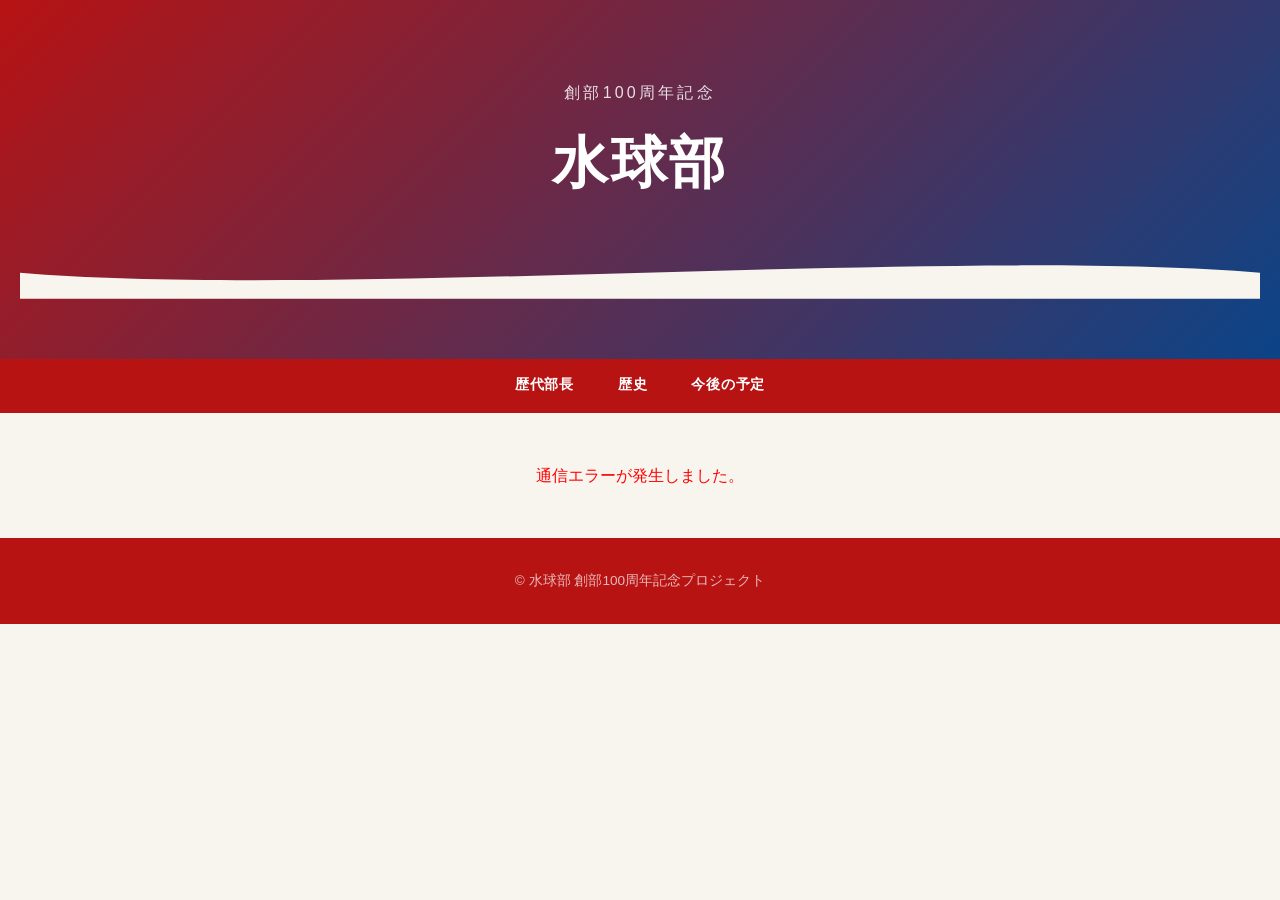
<file: docs/index.html>
<!DOCTYPE html>
<html lang="ja">
<head>
    <meta charset="UTF-8">
    <meta name="viewport" content="width=device-width, initial-scale=1">
    <title>水球部 創部100周年</title>
    <link rel="stylesheet" href="style.css">
</head>
<body>
    <div id="notices-container"></div>

    <header>
        <p class="subtitle">創部100周年記念</p>
        <h1>水球部</h1>
        <div class="wave">
            <svg viewBox="0 0 1440 60" xmlns="http://www.w3.org/2000/svg" preserveAspectRatio="none">
                <path d="M0,30 C360,60 1080,0 1440,30 L1440,60 L0,60 Z" fill="#f8f5ee" />
            </svg>
        </div>
    </header>

    <nav>
        <a href="#presidents">歴代部長</a>
        <a href="#history">歴史</a>
        <a href="#schedule">今後の予定</a>
    </nav>

    <main>
        <div id="loading" style="text-align: center; padding: 50px; color: var(--blue);">
            <p>データを読み込み中...</p>
        </div>

        <div id="content" style="display: none;">
            <section id="presidents">
                <div class="section-header">
                    <h2>歴代部長</h2>
                    <span class="badge">Presidents</span>
                </div>
                <div class="grid" id="presidents-grid"></div>
            </section>

            <section id="history" class="alt-bg">
                <div class="section-header">
                    <h2>歴史</h2>
                    <span class="badge">History</span>
                </div>
                <div class="timeline" id="history-timeline"></div>
            </section>

            <section id="schedule">
                <div class="section-header">
                    <h2>今後の予定</h2>
                    <span class="badge">Schedule</span>
                </div>
                <div class="events-list" id="schedules-list"></div>
            </section>
        </div>
    </main>

    <footer>
        <p>&copy; 水球部 創部100周年記念プロジェクト</p>
    </footer>

    <script src="script.js"></script>
</body>
</html>
</file>
<file: docs/style.css>
*,
    *::before,
    *::after {
        box-sizing: border-box;
        margin: 0;
        padding: 0;
    }

    :root {
        --blue: #b71313;
        --cyan: #0b4488;
        --light: #f8f5ee;
        --text: #000000;
        --muted: #6b7f90;
        --card-bg: #ffffff;
        --radius: 12px;
    }

    html {
        scroll-behavior: smooth;
    }

    body {
        font-family: 'Helvetica Neue', Arial, 'Hiragino Kaku Gothic ProN', 'Hiragino Sans', Meiryo, sans-serif;
        background: var(--light);
        color: var(--text);
        line-height: 1.6;
    }

    /* ===== お知らせバナー ===== */
    .notice-bar {
        background: #ffebeb;
        border-bottom: 2px solid #b71313;
        padding: 0 20px;
    }

    .notice-bar-inner {
        max-width: 1100px;
        margin: 0 auto;
    }

    .notice-item {
        display: flex;
        align-items: baseline;
        gap: 12px;
        padding: 10px 0;
        border-bottom: 1px solid #f5c6c6;
        font-size: 0.9rem;
    }

    .notice-item:last-child {
        border-bottom: none;
    }

    .notice-badge {
        flex-shrink: 0;
        background: #b71313;
        color: #fff;
        font-size: 0.72rem;
        font-weight: 700;
        padding: 2px 8px;
        border-radius: 4px;
        letter-spacing: 0.05em;
    }

    .notice-title {
        font-weight: 700;
    }

    .notice-body {
        color: var(--muted);
        font-size: 0.85rem;
        margin-top: 1px;
    }

    .notice-deadline {
        flex-shrink: 0;
        font-size: 0.78rem;
        color: var(--muted);
        margin-left: auto;
        white-space: nowrap;
    }

    /* ===== ヘッダー ===== */
    header {
        background: linear-gradient(135deg, var(--blue) 0%, var(--cyan) 100%);
        color: #fff;
        text-align: center;
        padding: 80px 20px 60px;
    }

    header .subtitle {
        font-size: 1rem;
        letter-spacing: 0.2em;
        opacity: 0.85;
        margin-bottom: 12px;
    }

    header h1 {
        font-size: clamp(2rem, 6vw, 3.5rem);
        font-weight: 800;
        letter-spacing: 0.05em;
    }

    header .wave {
        margin-top: 40px;
        line-height: 0;
    }

    header .wave svg {
        display: block;
        width: 100%;
    }

    /* ===== ナビ ===== */
    nav {
        position: sticky;
        top: 0;
        z-index: 100;
        background: var(--blue);
        display: flex;
        justify-content: center;
        gap: 4px;
        padding: 0 16px;
    }

    nav a {
        color: #fff;
        text-decoration: none;
        padding: 14px 20px;
        font-size: 0.9rem;
        font-weight: 600;
        letter-spacing: 0.05em;
        border-bottom: 3px solid transparent;
        transition: border-color 0.2s;
    }

    nav a:hover {
        border-bottom-color: var(--cyan);
    }

    /* ===== セクション共通 ===== */
    section {
        max-width: 1100px;
        margin: 0 auto;
        padding: 60px 20px;
    }

    section h2 {
        font-size: 1.8rem;
        font-weight: 800;
        color: var(--blue);
        border-left: 5px solid var(--cyan);
        padding-left: 16px;
        margin-bottom: 40px;
    }

    /* ===== 歴代部長ギャラリー ===== */
    .president-grid {
        display: grid;
        grid-template-columns: repeat(auto-fill, minmax(220px, 1fr));
        gap: 24px;
    }

    .card {
        background: var(--card-bg);
        border-radius: var(--radius);
        overflow: hidden;
        box-shadow: 0 2px 12px rgba(0, 0, 0, 0.08);
        transition: transform 0.2s, box-shadow 0.2s;
    }

    .card:hover {
        transform: translateY(-4px);
        box-shadow: 0 8px 24px rgba(0, 0, 0, 0.14);
    }

    .card .photo-wrap {
        aspect-ratio: 1 / 1;
        overflow: hidden;
        background: #dce8f4;
    }

    .card .photo-wrap img {
        width: 100%;
        height: 100%;
        object-fit: cover;
        display: block;
    }

    .card .photo-wrap .no-photo {
        width: 100%;
        height: 100%;
        display: flex;
        align-items: center;
        justify-content: center;
        font-size: 3rem;
        color: #aac;
    }

    .card-body {
        padding: 16px;
    }

    .card-body .gen {
        font-size: 0.75rem;
        font-weight: 700;
        color: var(--cyan);
        letter-spacing: 0.1em;
    }

    .card-body .name {
        font-size: 1.1rem;
        font-weight: 800;
        margin: 4px 0 2px;
    }

    .card-body .year {
        font-size: 0.8rem;
        color: var(--muted);
        margin-bottom: 10px;
    }

    .card-body .comment {
        font-size: 0.88rem;
        color: var(--text);
        line-height: 1.6;
        border-top: 1px solid #e8f0f8;
        padding-top: 10px;
        white-space: pre-wrap;
    }

    /* ===== 歴史タイムライン ===== */
    #history {
        background: #fff;
        max-width: 100%;
    }

    #history>div {
        max-width: 1100px;
        margin: 0 auto;
        padding: 60px 20px;
    }

    .timeline {
        position: relative;
        padding-left: 32px;
    }

    .timeline::before {
        content: '';
        position: absolute;
        left: 11px;
        top: 8px;
        bottom: 8px;
        width: 2px;
        background: linear-gradient(to bottom, var(--cyan), var(--blue));
    }

    .timeline-item {
        position: relative;
        margin-bottom: 36px;
    }

    .timeline-item:last-child {
        margin-bottom: 0;
    }

    .timeline-dot {
        position: absolute;
        left: -26px;
        top: 6px;
        width: 14px;
        height: 14px;
        border-radius: 50%;
        background: var(--cyan);
        border: 3px solid #fff;
        box-shadow: 0 0 0 2px var(--cyan);
    }

    .timeline-year {
        font-size: 0.78rem;
        font-weight: 800;
        color: var(--cyan);
        letter-spacing: 0.1em;
        margin-bottom: 4px;
    }

    .timeline-title {
        font-size: 1rem;
        font-weight: 700;
        margin-bottom: 4px;
    }

    .timeline-body {
        font-size: 0.88rem;
        color: var(--muted);
        line-height: 1.6;
    }

    /* ===== 予定セクション ===== */
    #schedule {
        background: var(--light);
        max-width: 100%;
    }

    #schedule>div {
        max-width: 1100px;
        margin: 0 auto;
        padding: 60px 20px;
    }

    .event-list {
        display: flex;
        flex-direction: column;
        gap: 12px;
    }

    .event {
        display: grid;
        grid-template-columns: 80px 1fr auto;
        align-items: center;
        gap: 16px;
        background: #fff;
        border-radius: var(--radius);
        padding: 16px 20px;
        border-left: 4px solid var(--cyan);
        box-shadow: 0 1px 6px rgba(0, 0, 0, 0.05);
    }

    .event .date {
        font-size: 1rem;
        font-weight: 800;
        color: var(--blue);
        white-space: nowrap;
    }

    .event .event-title {
        font-weight: 700;
        font-size: 1rem;
    }

    .event .detail {
        font-size: 0.82rem;
        color: var(--muted);
        margin-top: 2px;
    }

    .event .place {
        font-size: 0.82rem;
        color: var(--muted);
        white-space: nowrap;
    }

    /* ===== フッター ===== */
    footer {
        background: var(--blue);
        color: rgba(255, 255, 255, 0.7);
        text-align: center;
        padding: 32px 20px;
        font-size: 0.85rem;
    }

    @media (max-width: 600px) {
        .event {
            grid-template-columns: 60px 1fr;
        }

        .event .place {
            grid-column: 2;
            margin-top: -4px;
        }

        .notice-deadline {
            display: none;
        }
    }
</file>
